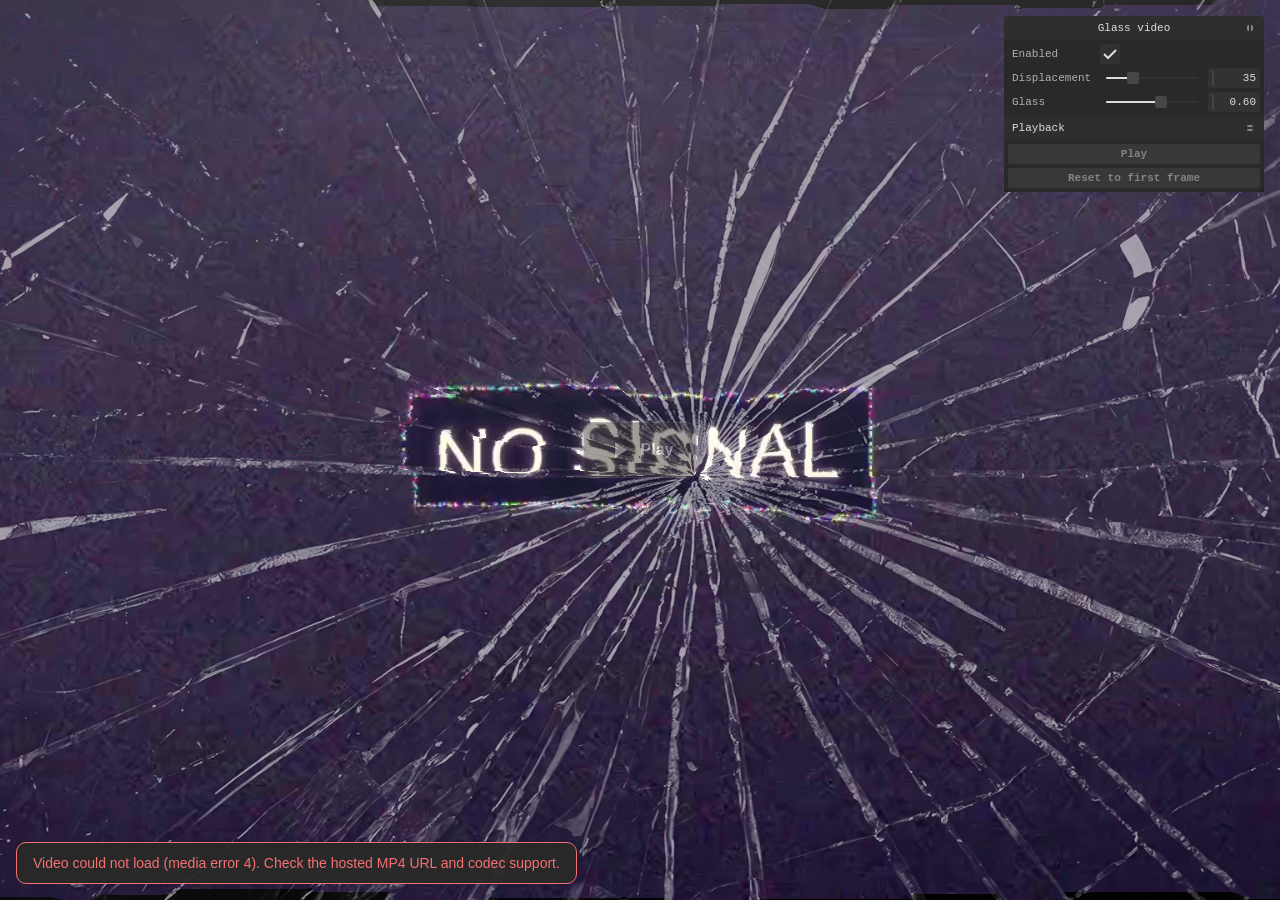
<file: index.html>
<!doctype html>
<html lang="en" data-theme="dark">
<head>
  <meta charset="utf-8">
  <meta name="viewport" content="width=device-width, initial-scale=1">
  <title>Glass video</title>
  <link rel="stylesheet" href="./style.css">
</head>
<body>
<!-- Paste this file into CodePen's HTML panel. -->
<script>
  document.documentElement.dataset.theme = "dark";
</script>

<svg class="filter-definitions" width="0" height="0" aria-hidden="true">
  <defs>
    <filter id="video-glass-warp"
            filterUnits="userSpaceOnUse"
            primitiveUnits="userSpaceOnUse"
            x="0" y="0" width="1280" height="720"
            color-interpolation-filters="sRGB">
      <feImage id="displacement-image"
               x="0" y="0" width="1280" height="720"
               preserveAspectRatio="none" result="map" />
      <feDisplacementMap id="displacement"
                         in="SourceGraphic" in2="map"
                         scale="35"
                         xChannelSelector="R"
                         yChannelSelector="G" />
    </filter>
  </defs>
</svg>

<main class="video-stage" id="video-stage" aria-label="Video through broken glass">
  <video id="video" preload="auto" playsinline loop aria-label="Looping TV video"></video>
  <img id="glass" class="glass" alt="" aria-hidden="true">
</main>

<!-- These siblings never receive the video filter. -->
<button id="play" class="play" type="button" disabled aria-label="Play video">
  <svg viewBox="0 0 24 24" width="26" height="26" aria-hidden="true">
    <path d="M8 5v14l11-7z" />
  </svg>
  <span>Play</span>
</button>
<aside id="pane" aria-label="Video and glass controls"></aside>
<p id="error" class="error" role="alert" hidden></p>
<span id="status" class="sr-only" role="status" aria-live="polite">Loading video and glass textures.</span>

<script>window.GLASS_VIDEO_CONFIG = { paneModule: "./vendor/tweakpane.min.js" };</script>
<script src="./script.js"></script>
</body>
</html>
</file>
<file: style.css>
/* Paste this file into CodePen's CSS panel. */
:root {
  color-scheme: light;
  --cp-bg: #f7f4ef;
  --cp-bg-elevated: #fcfbf8;
  --cp-surface: #ffffff;
  --cp-surface-soft: #f5f5f5;
  --cp-border: #dedede;
  --cp-border-strong: #919191;
  --cp-text: #242424;
  --cp-text-muted: #5c5c5c;
  --cp-text-soft: #6f6f6f;
  --cp-accent: #b11f4b;
  --cp-accent-hover: #9a1a41;
  --cp-accent-soft: rgba(177, 31, 75, 0.08);
  --cp-accent-fg: #ffffff;
  --cp-success: #16a34a;
  --cp-danger: #dc2626;
  --cp-warning: #f59e0b;
  --cp-link: #0078d4;
  --cp-shadow: 0 18px 48px rgba(0, 0, 0, 0.12);
  --cp-overlay: rgba(255, 255, 255, 0.8);
  --cp-panel: rgba(255, 255, 255, 0.86);
  --cp-panel-strong: rgba(255, 255, 255, 0.96);
  --cp-sheen: rgba(255, 255, 255, 0.55);
  --cp-highlight: rgba(177, 31, 75, 0.12);
  --cp-video-bg: #000000;
}
html[data-theme="dark"] {
  color-scheme: dark;
  --cp-bg: #3d3b3a;
  --cp-bg-elevated: #343231;
  --cp-surface: #292929;
  --cp-surface-soft: #2e2e2e;
  --cp-border: #474747;
  --cp-border-strong: #5f5f5f;
  --cp-text: #dedede;
  --cp-text-muted: #919191;
  --cp-text-soft: #b0b0b0;
  --cp-accent: #fd8ea1;
  --cp-accent-hover: #fb7b91;
  --cp-accent-soft: rgba(253, 142, 161, 0.14);
  --cp-accent-fg: #1a1a1a;
  --cp-success: #4ade80;
  --cp-danger: #f87171;
  --cp-warning: #fbbf24;
  --cp-link: #4da6ff;
  --cp-shadow: 0 18px 48px rgba(0, 0, 0, 0.32);
  --cp-overlay: rgba(41, 41, 41, 0.88);
  --cp-panel: rgba(41, 41, 41, 0.72);
  --cp-panel-strong: rgba(41, 41, 41, 0.96);
  --cp-sheen: rgba(255, 255, 255, 0.04);
  --cp-highlight: rgba(253, 142, 161, 0.12);
}
* { box-sizing: border-box; }
html, body {
  width: 100%;
  height: 100%;
  margin: 0;
  overflow: hidden;
  background: var(--cp-video-bg);
  color: var(--cp-text);
  font-family: "Segoe UI", Aptos, Calibri, -apple-system, BlinkMacSystemFont, sans-serif;
}
.filter-definitions { position: absolute; overflow: hidden; pointer-events: none; }
.video-stage {
  --video-ratio: 1.7777777778;
  position: fixed;
  top: 0;
  left: 50%;
  height: 100vh;
  height: 100dvh;
  width: calc(100vh * var(--video-ratio));
  width: calc(100dvh * var(--video-ratio));
  transform: translateX(-50%);
  overflow: hidden;
  isolation: isolate;
  visibility: hidden;
}
.video-stage[data-ready="true"] { visibility: visible; }
#video, .glass {
  position: absolute;
  inset: 0;
  width: 100%;
  height: 100%;
  object-fit: fill;
}
.video-stage[data-effect="true"] #video { filter: url(#video-glass-warp); }
.glass {
  mix-blend-mode: screen;
  opacity: 0.6;
  user-select: none;
  pointer-events: none;
}
.video-stage[data-effect="false"] .glass { display: none; }
.play {
  position: fixed;
  z-index: 2;
  top: 50%;
  left: 50%;
  transform: translate(-50%, -50%);
  display: flex;
  align-items: center;
  gap: 8px;
  padding: 14px 22px;
  border: 1px solid var(--cp-border-strong);
  border-radius: 0.625rem;
  background: var(--cp-panel-strong);
  color: var(--cp-text);
  font: 600 16px "Segoe UI", Aptos, Calibri, -apple-system, BlinkMacSystemFont, sans-serif;
  cursor: pointer;
}
.play svg { fill: currentColor; }
.play:hover { background: var(--cp-surface-soft); }
.play:disabled { opacity: 0.45; cursor: wait; }
.play[hidden] { display: none; }
:focus-visible { outline: 2px solid var(--cp-accent); outline-offset: 4px; }
#pane {
  position: fixed;
  z-index: 3;
  top: 16px;
  right: 16px;
  width: 260px;
  max-width: calc(100vw - 32px);
  max-height: calc(100dvh - 32px);
  overflow: auto;
  --tp-base-background-color: var(--cp-surface);
  --tp-base-shadow-color: var(--cp-video-bg);
  --tp-base-font-family: Consolas, "Courier New", Courier, monospace;
  --tp-button-background-color: var(--cp-border);
  --tp-button-background-color-hover: var(--cp-border-strong);
  --tp-button-background-color-active: var(--cp-bg);
  --tp-button-foreground-color: var(--cp-text);
  --tp-container-background-color: var(--cp-surface-soft);
  --tp-container-background-color-hover: var(--cp-border);
  --tp-container-background-color-active: var(--cp-bg-elevated);
  --tp-container-foreground-color: var(--cp-text);
  --tp-groove-foreground-color: var(--cp-border-strong);
  --tp-input-background-color: var(--cp-bg-elevated);
  --tp-input-background-color-hover: var(--cp-border);
  --tp-input-background-color-active: var(--cp-bg);
  --tp-input-foreground-color: var(--cp-text);
  --tp-label-foreground-color: var(--cp-text-soft);
  --tp-monitor-background-color: var(--cp-bg-elevated);
  --tp-monitor-foreground-color: var(--cp-text);
}
.error {
  position: fixed;
  z-index: 4;
  bottom: 16px;
  left: 16px;
  max-width: min(600px, calc(100vw - 32px));
  margin: 0;
  padding: 12px 16px;
  border: 1px solid var(--cp-danger);
  border-radius: 0.625rem;
  color: var(--cp-danger);
  background: var(--cp-panel-strong);
  font-size: 14px;
}
.sr-only {
  position: absolute;
  width: 1px;
  height: 1px;
  padding: 0;
  margin: -1px;
  overflow: hidden;
  clip-path: inset(50%);
  white-space: nowrap;
  border: 0;
}
</file>
